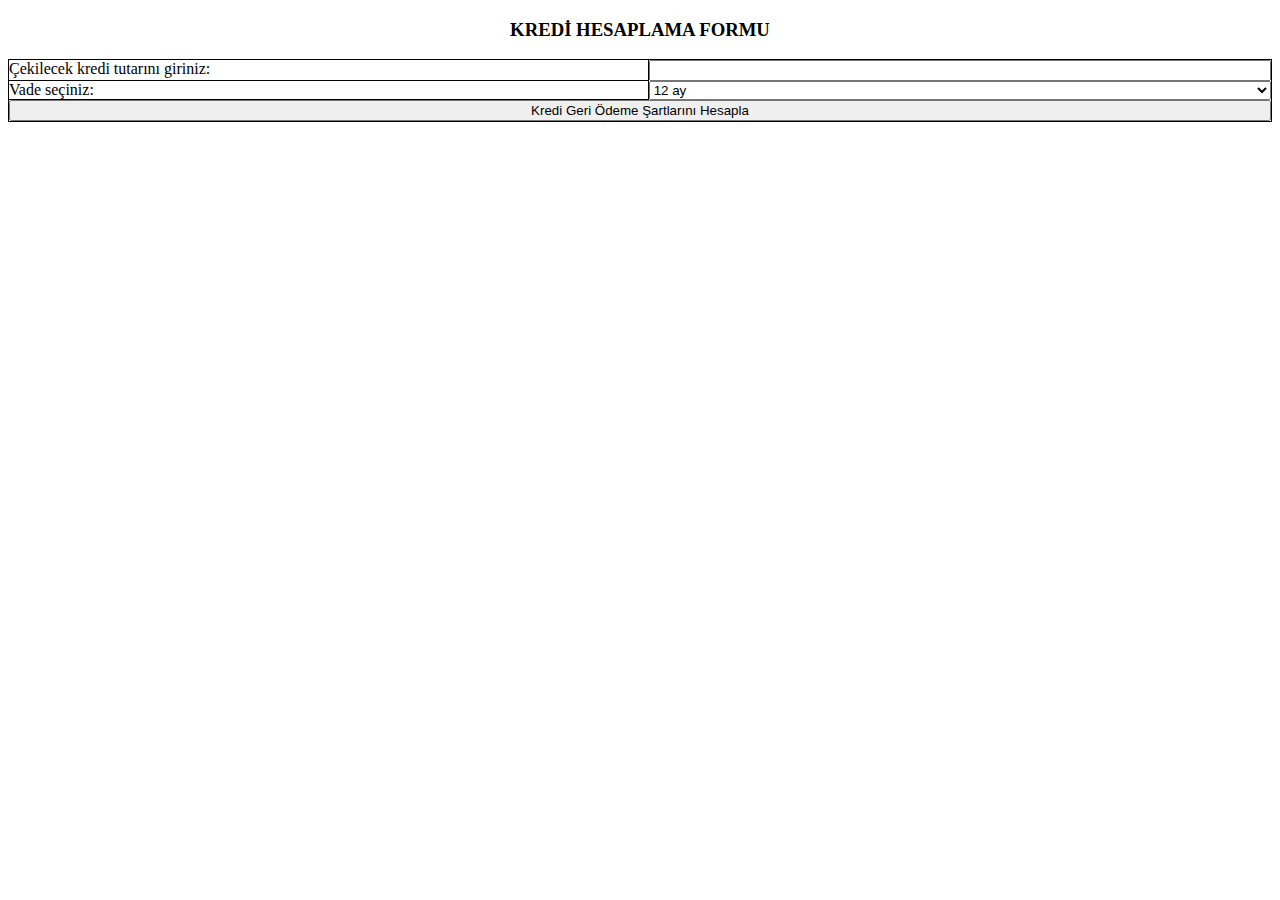
<file: kredi-faiz hesaplama/index.html>
<!DOCTYPE html>
<html>

<head>
    <meta charset='utf-8'>
    <meta http-equiv='X-UA-Compatible' content='IE=edge'>
    <title>Kredi Hesaplama Formu</title>
    <meta name='viewport' content='width=device-width, initial-scale=1'>
    <link rel='stylesheet' type='text/css' media='screen' href='main.css'>
    <script src='main.js'></script>
</head>

<body>
    <h3>KREDİ HESAPLAMA FORMU</h3>
    <form action="#" id="formKredi">
        <label for="txtKrediTutari">Çekilecek kredi tutarını giriniz:</label>
        <input type="text" name="" id="txtKrediTutari">
        <label for="listeVade">Vade seçiniz:</label>
        <select name="" id="listeVade">
            <option value="12">12 ay</option>
            <option value="24">24 ay</option>
            <option value="36">36 ay</option>
            <option value="48">48 ay</option>
        </select>
        <input type="button" value="Kredi Geri Ödeme Şartlarını Hesapla" onclick="krediHesapla();">
    </form>
    <h5 id="sonuc"></h5>
</body>

</html>
</file>
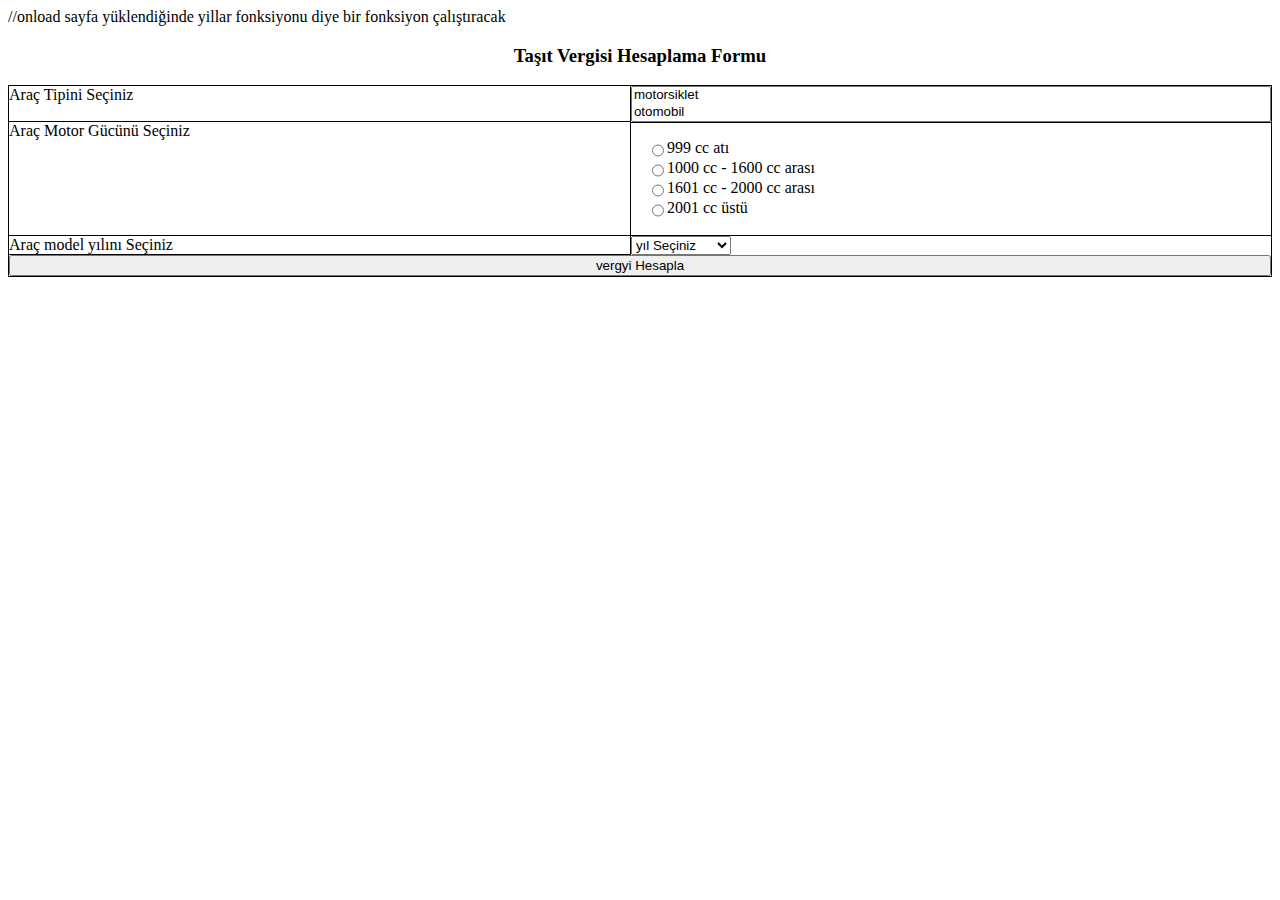
<file: Motorlu Taşıt Vergisi Hesaplama/index.html>
<!DOCTYPE html>
<html>

<head>
    <meta charset='utf-8'>
    <meta http-equiv='X-UA-Compatible' content='IE=edge'>
    <title>Taşıt Vergisi Hesaplama Formu</title>
    <meta name='viewport' content='width=device-width, initial-scale=1'>
    <link rel='stylesheet' type='text/css' media='screen' href='style.css'>

</head>

<body onload="yillar();">//onload sayfa yüklendiğinde yillar fonksiyonu diye bir fonksiyon çalıştıracak
    <h3>Taşıt Vergisi Hesaplama Formu</h3>
    <form action="" id="vergiForm">
        <label for="aracTipi">Araç Tipini Seçiniz</label>
        <select name="" id="aracTipi" size="2">
            <option value="motor">motorsiklet</option>
            <option value="oto">otomobil</option>
        </select>
        <label for="motorGucu">Araç Motor Gücünü Seçiniz</label>
        <span>
            <input type="radio" name="motorGucu" id="secenek1" value="999cc">
            <label for="secenek1">999 cc atı</label>
            <input type="radio" name="motorGucu" id="secenek2" value="1000cc-1600cc">
            <label for="secenek2">1000 cc - 1600 cc arası</label>
            <input type="radio" name="motorGucu" id="secenek3" value="1601cc-2000cc">
            <label for="secenek3">1601 cc - 2000 cc arası</label>
            <input type="radio" name="motorGucu" id="secenek4" value="2001cc">
            <label for="secenek4">2001 cc üstü</label>
        </span>
        <label for="aracModeli">Araç model yılını Seçiniz</label>
        <select name="" id="aracYili" style="width: 100px;">
            <option value="default">yıl Seçiniz</option>
        </select>

        <input type="button" value="vergyi Hesapla" onclick="vergiyiHesapla();">
    </form>

    <h5 id="sonuc"></h5>

    <script src='script.js'></script>
</body>

</html>
</file>
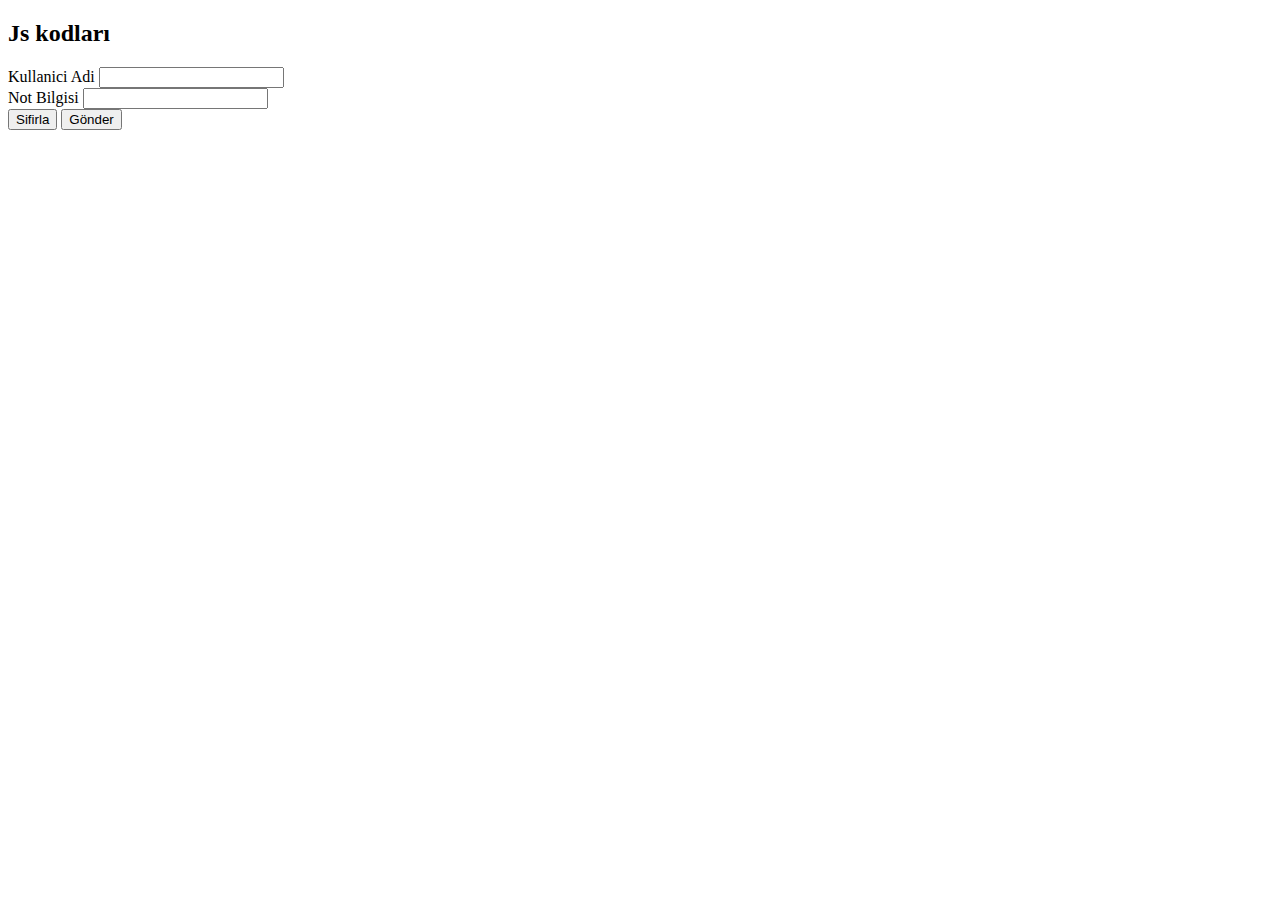
<file: ornek1/index.html>
<!DOCTYPE html>
<html lang="en">

<head>
    <meta charset="UTF-8">
    <meta http-equiv="X-UA-Compatible" content="IE=edge">
    <meta name="viewport" content="width=device-width, initial-scale=1.0">
    <title>JS COD</title>

    <link href="https://cdn.jsdelivr.net/npm/bootstrap@5.1.3/dist/css/bootstrap.min.css" rel="stylesheet"
        integrity="sha384-1BmE4kWBq78iYhFldvKuhfTAU6auU8tT94WrHftjDbrCEXSU1oBoqyl2QvZ6jIW3" crossorigin="anonymous">
</head>

<body>

    <h2 id="greeting">Js kodları</h2>

    <!--Form submit çalışması-->

    <div id="alert"></div>

    <div class="container mt-5">
        <div class="row">
            <div class="col-sm-8 offset-sm-2">
                <form id="userForm">
                    <div class="mb-3">
                        <label class="form-label" for="username">Kullanici Adi</label>
                        <input class="form-control" type="text" name="username" id="username">
                    </div>

                    <div class="mb-3">
                        <label class="form-label" for="score">Not Bilgisi</label>
                        <input class="form-control" type="number" name="score" id="score">
                    </div>

                    <div class="mb-3">

                        <button type="reset" class="btn btn-danger">Sifirla</button>
                        <button type="submit" class="btn btn-success">Gönder</button>
                    </div>
                    <div>
                        <ul class="list-group" id="userList">
                           <!-- <li class="list-group-item d-flex justify-content-between align-items-center">
                              A list item
                              <span class="badge bg-primary rounded-pill">14</span>
                            </li>-->
                            
                          </ul>
                    </div>
                    
                </form>
            </div>
        </div>
    </div>




    <script src="https://cdn.jsdelivr.net/npm/bootstrap@5.1.3/dist/js/bootstrap.bundle.min.js"
        integrity="sha384-ka7Sk0Gln4gmtz2MlQnikT1wXgYsOg+OMhuP+IlRH9sENBO0LRn5q+8nbTov4+1p"
        crossorigin="anonymous"></script>
    <script src="ornek1.js"></script>
</body>

</html>
</file>
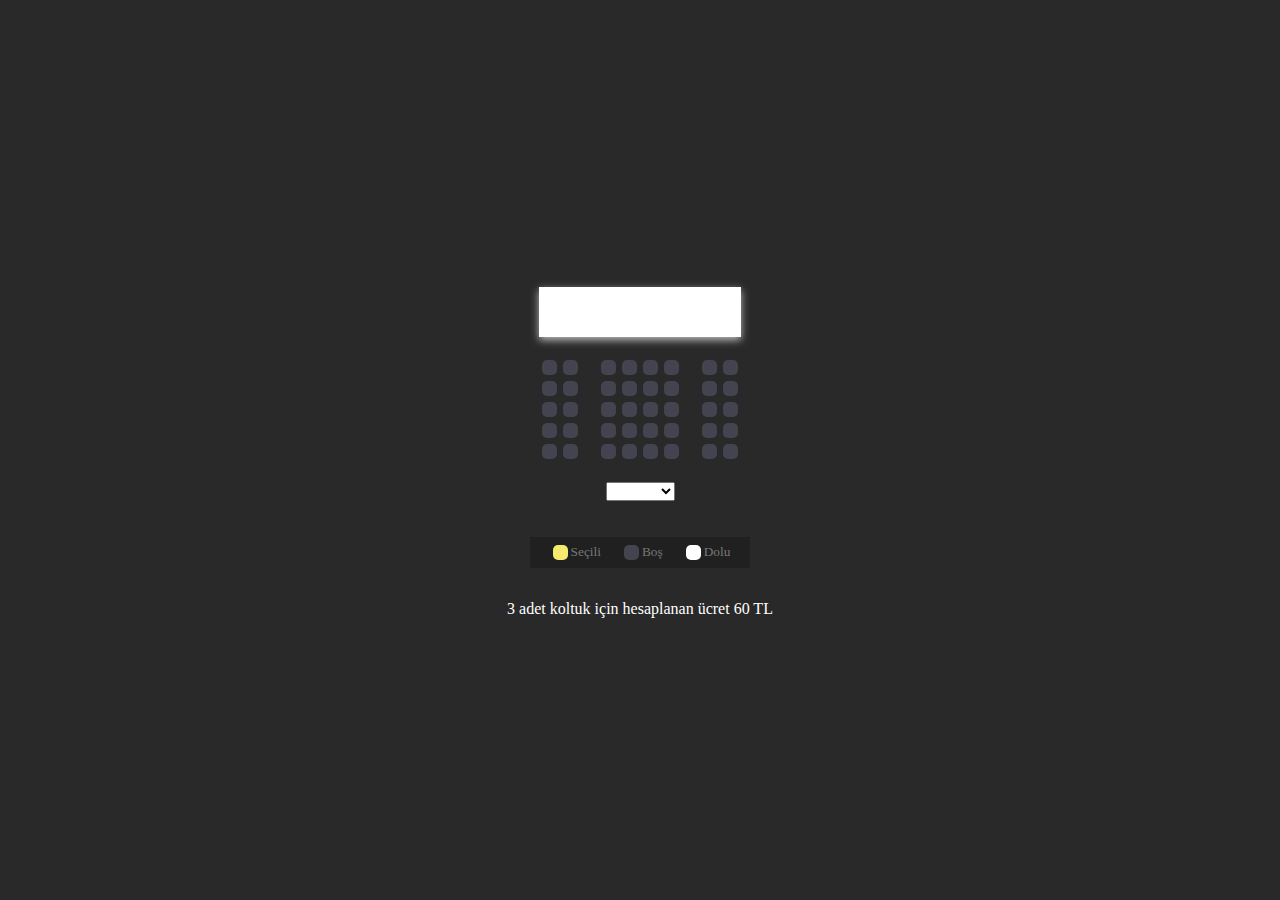
<file: Sinema randevu sistemi/index.html>
<!DOCTYPE html>
<html lang="en">

<head>
    <meta charset="UTF-8">
    <meta http-equiv="X-UA-Compatible" content="IE=edge">
    <meta name="viewport" content="width=device-width, initial-scale=1.0">
    <title>Sinema Bilet REzervasyon</title>
    <link rel="stylesheet" href="style.css">
</head>

<body>

    <div class="container">

        <div class="screen"></div>

        <div class="row">
            <div class="seat"></div>
            <div class="seat"></div>
            <div class="seat"></div>
            <div class="seat"></div>
            <div class="seat"></div>
            <div class="seat"></div>
            <div class="seat"></div>
            <div class="seat"></div>
        </div>
        <div class="row">
            <div class="seat"></div>
            <div class="seat"></div>
            <div class="seat"></div>
            <div class="seat"></div>
            <div class="seat"></div>
            <div class="seat"></div>
            <div class="seat"></div>
            <div class="seat"></div>
        </div>
        <div class="row">
            <div class="seat"></div>
            <div class="seat"></div>
            <div class="seat"></div>
            <div class="seat"></div>
            <div class="seat"></div>
            <div class="seat"></div>
            <div class="seat"></div>
            <div class="seat"></div>
        </div>
        <div class="row">
            <div class="seat"></div>
            <div class="seat"></div>
            <div class="seat"></div>
            <div class="seat"></div>
            <div class="seat"></div>
            <div class="seat"></div>
            <div class="seat"></div>
            <div class="seat"></div>
        </div>
        <div class="row">
            <div class="seat"></div>
            <div class="seat"></div>
            <div class="seat"></div>
            <div class="seat"></div>
            <div class="seat"></div>
            <div class="seat"></div>
            <div class="seat"></div>
            <div class="seat"></div>
        </div>
    </div>

    <div class="move-list">
        <select id="movie">
            <option disablet></option>
            <option value="20">movie 1</option>
            <option value="22">movie 2</option>
            <option value="23">movie 3</option>
        </select>
    </div>

    <ul class="info">
        <li>
            <div class="seat selected"></div>
            <small>Seçili</small>
        </li>
        <li>
            <div class="seat"></div>
            <small>Boş</small>
        </li>
        <li>
            <div class="seat reserved"></div>
            <small>Dolu</small>
        </li>
    </ul>

    <p class="text">
        <span id="count">3</span> adet koltuk için hesaplanan ücret <span id="amout">60</span> TL
    </p>

    <script src="script.js"></script>
</body>

</html>
</file>
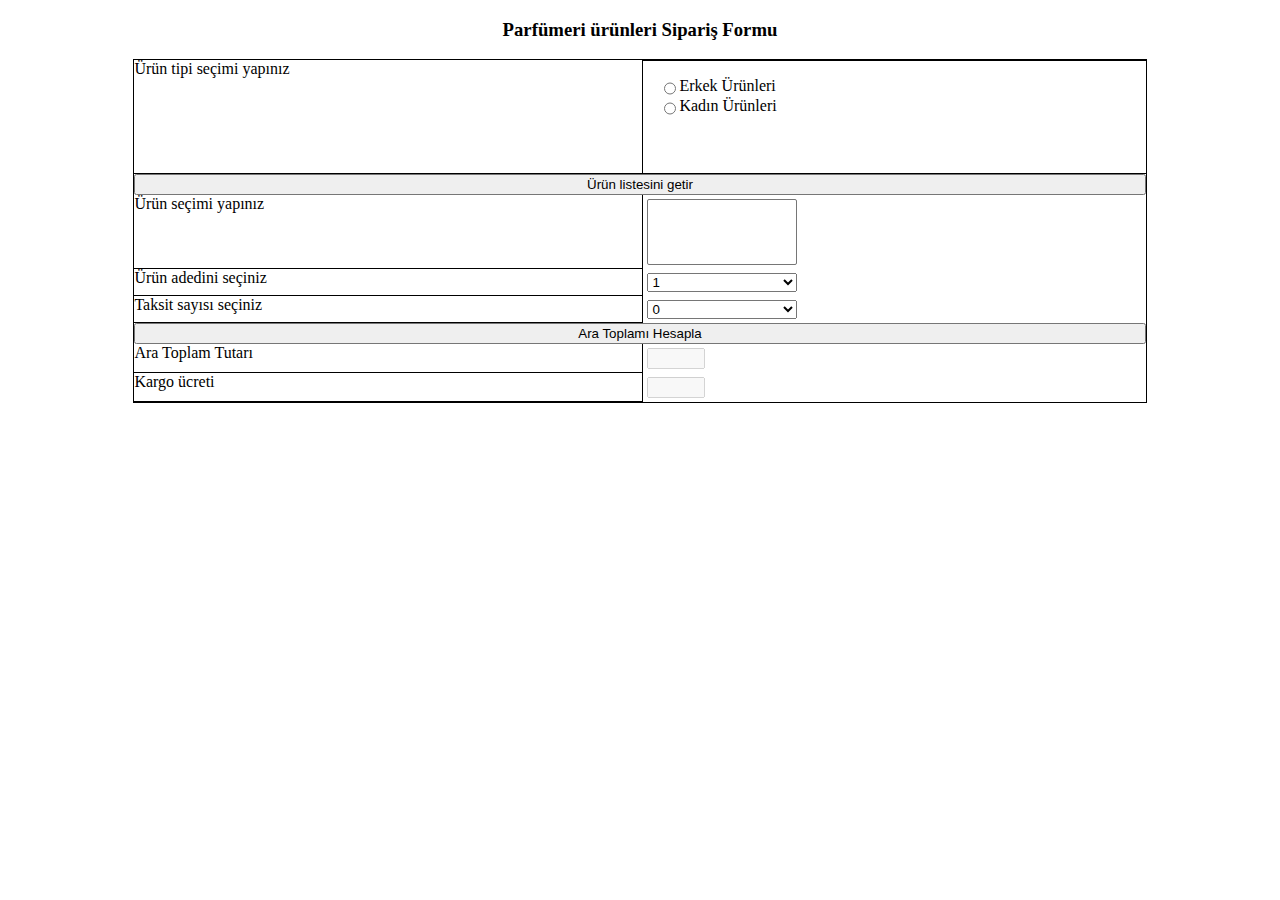
<file: ürün siparis formu/index.html>
<!DOCTYPE html>
<html>

<head>
    <meta charset='utf-8'>
    <meta http-equiv='X-UA-Compatible' content='IE=edge'>
    <title>Page Title</title>
    <meta name='viewport' content='width=device-width, initial-scale=1'>
    <link rel='stylesheet' type='text/css' media='screen' href='style.css'>
    <script src='script.js'></script>
</head>

<body onload="taksit();adet();">
    <h3>Parfümeri ürünleri Sipariş Formu</h3>
    <form action="#" id="urunForm">
        <label for="urunTipi">Ürün tipi seçimi yapınız</label>
        <span>
            <input type="radio" name="urunTipi" id="erkekUrunleri" value="E">
            <label for="erkekUrunleri">Erkek Ürünleri</label>
            <input type="radio" name="urunTipi" id="kadinUrunleri" value="K">
            <label for="kadinUrunleri">Kadın Ürünleri</label>
        </span>
        <input type="button" value="Ürün listesini getir" id="btnGetir" onclick="listeDoldur();">
        <label for="urunListesi">Ürün seçimi yapınız</label>
        <select name="" id="urunListesi" size="4">
            <!--Boş Liste-->

        </select>

        <label for="urunAdedi">Ürün adedini seçiniz</label>
        <select name="" id="urunAdedi">
            <!--Boş Liste-->
        </select>

        <label for="urunTaksidi">Taksit sayısı seçiniz</label>
        <select name="" id="urunTaksidi">
            <!--Boş Liste-->
        </select>

        <input type="button" value="Ara Toplamı Hesapla" id="btnAraToplam" onclick="fiyatHesapla();">

        <label for="txtAraToplam">Ara Toplam Tutarı</label>
        <input type="text" name="" id="txtAraToplam" disabled>

        <label for="txtKargo">Kargo ücreti</label>
        <input type="text" name="" id="txtKargo" disabled>
    </form>
    <h5 id="sonuc"></h5>
</body>

</html>
</file>
<file: kredi-faiz hesaplama/main.css>
form {
    display: grid;
    grid-template-columns: auto auto;
    border: thin solid black;

}

span {
    display: grid;
    grid-template-columns: 20px 1fr;
    grid-template-rows: repeat(4, 20px);
}

input[type=button] {
    grid-column: 1/3;
}

h3,
h5 {
    text-align: center;
}

form>label {
    border-right: thin solid black;
    border-bottom: thin solid black;
}

form>span {
    border-top: thin solid black;
    border-bottom: thin solid black;
    padding: 1rem;
}
</file>
<file: Motorlu Taşıt Vergisi Hesaplama/style.css>
form {
    display: grid;
    grid-template-columns: auto auto;
    border: thin solid black;

}

span {
    display: grid;
    grid-template-columns: 20px 1fr;
    grid-template-rows: repeat(4, 20px);
}

input[type=button] {
    grid-column: 1/3;
}

h3,
h5 {
    text-align: center;
}

form>label {
    border-right: thin solid black;
    border-bottom: thin solid black;
}

form>span {
    border-top: thin solid black;
    border-bottom: thin solid black;
    padding: 1rem;
}
</file>
<file: Sinema randevu sistemi/style.css>
body {
    background-color: #292929;
    display: flex;
    flex-direction: column;
    align-items: center;
    justify-content: center;
    height: 100vh;
    margin: 0;
    color: #fff;
}

.seat {
    background-color: #444451;
    height: 15px;
    width: 15px;
    margin: 3px;
    border-radius: 5px;
}

.seat.selected {
    background-color: #f6eb6f;
}

.seat.reserved {
    background-color: #fff;
}

.seat:not(.reserved):hover {
    cursor: pointer;
    transform: scale(1.3);
}

.seat:nth-of-type(2) {
    margin-right: 20px;
}

.seat:nth-last-of-type(3) {
    margin-right: 20px;
}

.row {
    display: flex;
}

.screen {
    background-color: #fff;
    height: 50px;
    width: 100%;
    margin: 20px 0;
    box-shadow: 0 3px 8px rgba(255, 255, 255, 0.7);
}

.move-list {
    margin: 20px 0;
}

.info {
    background-color: rgba(0, 0, 0, 0.2);
    padding: 5px 10px;
    color: #777;
    display: flex;
}

.info li {
    display: flex;
    align-items: center;
    justify-content: center;
    margin: 0 10px;

}

p .text span {
    color: #f6eb6f;
}
</file>
<file: ürün siparis formu/style.css>
form {
    margin: auto;
    width: 80%;
    display: grid;
    grid-template-columns: auto auto;
    border: thin solid black;
}

span {
    display: grid;
    grid-template-columns: 20px 1fr;
    grid-template-rows: repeat(4, 20px);
}

input[type=button] {
    grid-column: 1/3;
}

input[type=text] {
    max-width: 50px;
    margin: 0.25rem;
}

select {
    max-width: 150px;
    margin: 0.25rem;

}

h3,
h5 {
    text-align: center;
}

form>label {
    border-right: thin solid black;
    border-bottom: thin solid black;
}

form>span {
    border-top: thin solid black;
    border-bottom: thin solid black;
    padding: 1rem;
}
</file>
